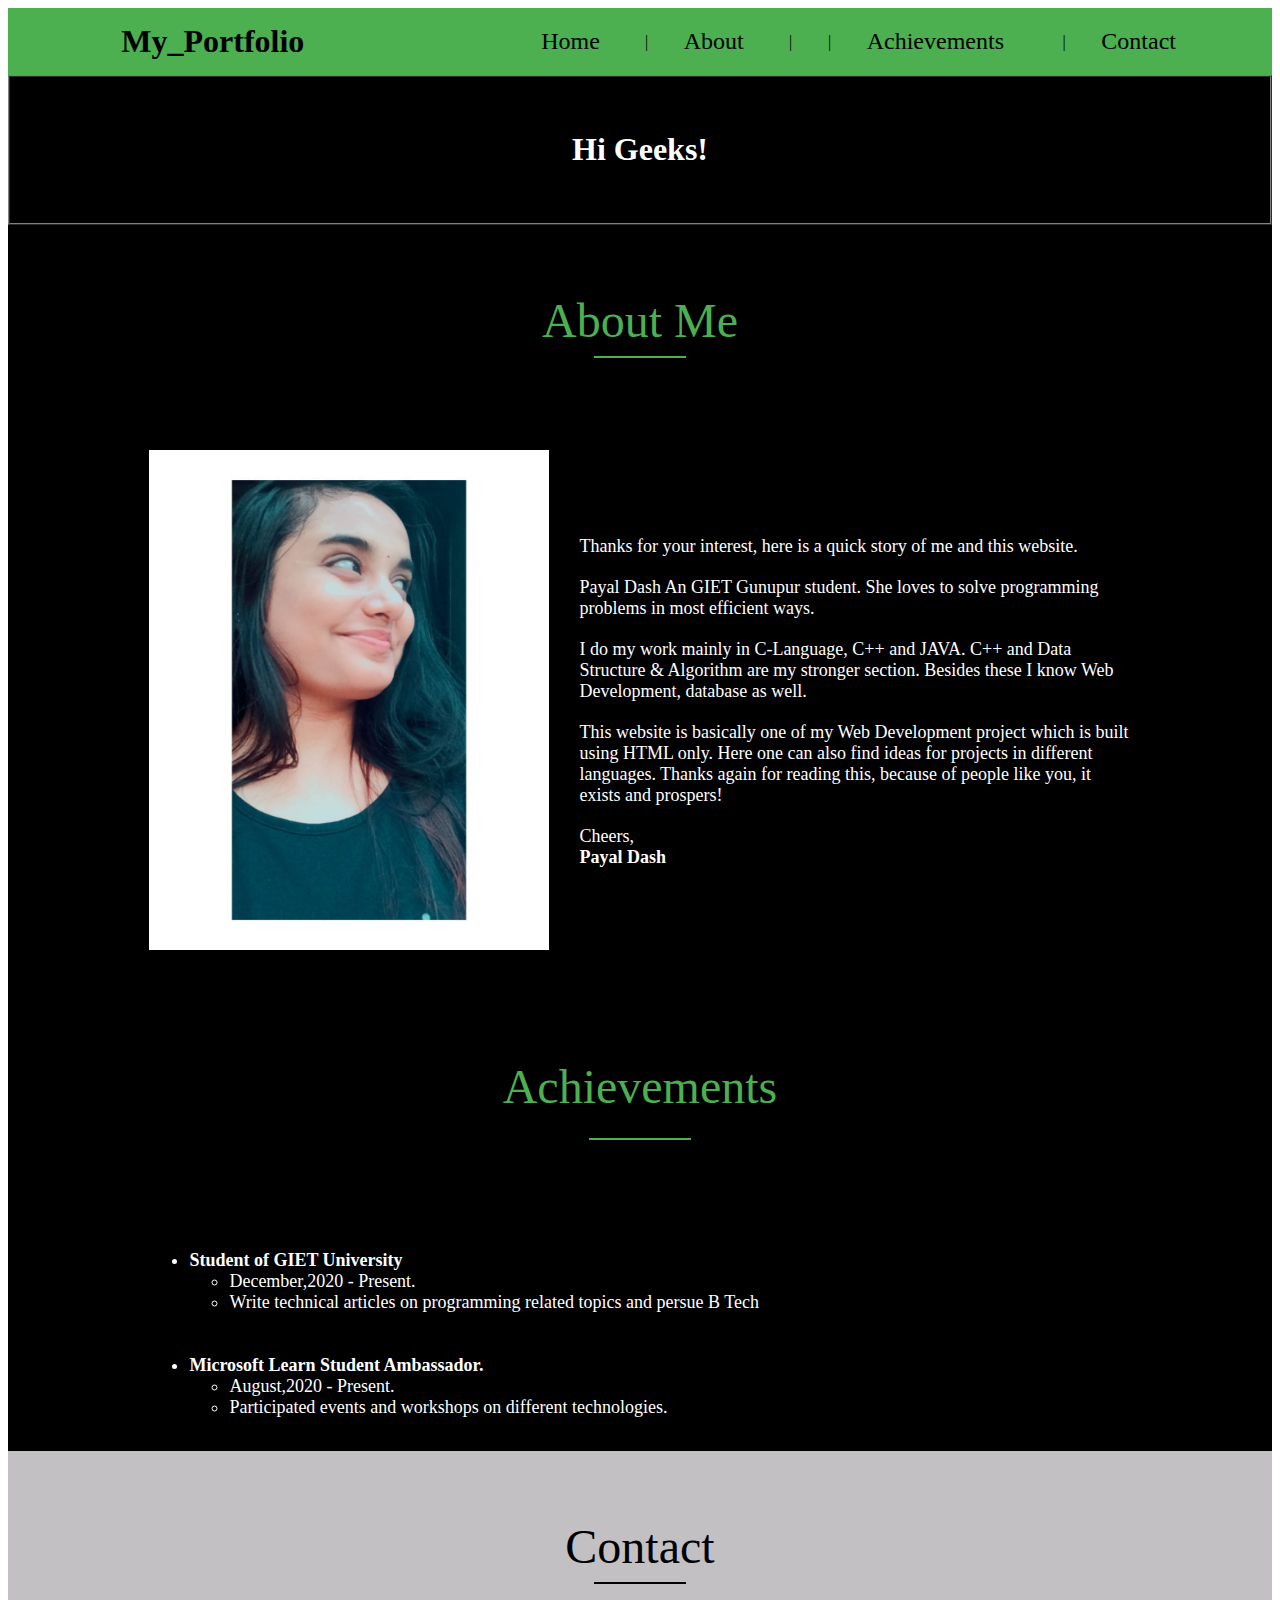
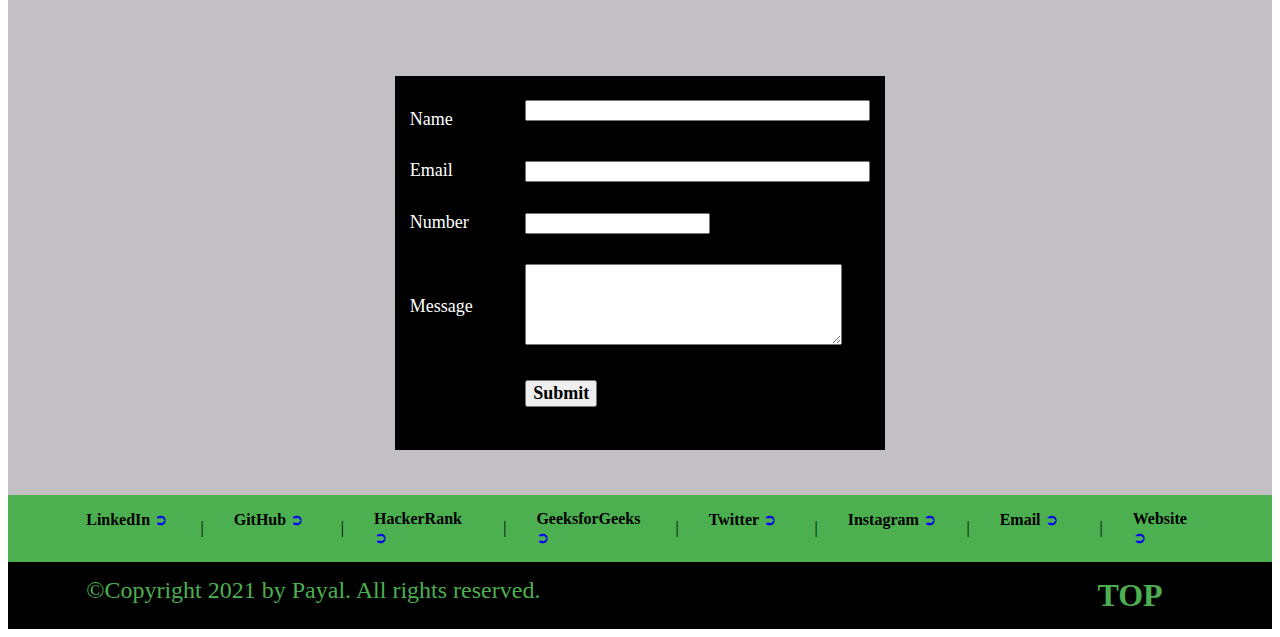
<file: info.html>
<!DOCTYPE html>
<html lang="en">
  <head>
    <meta charset="UTF-8" />
    <meta name="viewport" content="width=device-width, initial-scale=1.0" />
    <title>HTML Project</title>
  </head>

  <body>
    <!--Header(start)-->
    <table
      id="header"
      border="0"
      width="100%"
      cellpadding="0"
      cellspacing="0"
      bgcolor="#4CAF50"
    >
      <tr>
        <td>
          <table
            border="0"
            cellpadding="15"
            cellspacing="0"
            width="90%"
            align="center"
          >
            <tr>
              <td></td>

              <td>
                <font face="Comic sans MS" size="6">
                  <b>My_Portfolio</b>
                </font>
              </td>

              <td width="15%"></td>

              <td>
                <a href="#home" style="text-decoration: none">
                  <font face="Verdana" size="5" color="black"> Home </font>
                </a>
              </td>

              <td>|</td>

              <td>
                <a href="#about" style="text-decoration: none">
                  <font face="Verdana" size="5" color="black"> About </font>
                </a>
              </td>

              <td>|</td>

              <td>|</td>

              <td>
                <a href="#achievements" style="text-decoration: none">
                  <font face="Verdana" size="5" color="black">
                    Achievements
                  </font>
                </a>
              </td>

              <td>|</td>

              <td>
                <a href="#contact" style="text-decoration: none">
                  <font face="Verdana" size="5" color="black"> Contact </font>
                </a>
              </td>
            </tr>
          </table>
        </td>
      </tr>
    </table>
    <!--Header(end)-->

    <!--Home(start)-->
    <table
      id="home"
      border="1"
      width="100%"
      cellpadding="20"
      cellspacing="0"
      bgcolor="black"
    >
      <tr>
        <td>
          <table
            border="0"
            cellpadding="15"
            cellspacing="0"
            width="90%"
            align="center"
          >
            <tr>
              <td align="center" valign="middle">
                <h3>
                  <font face="Times New Roman" size="6" color="#ffffff">
                    Hi Geeks!
                  </font>
                </h3>

                <h2>
                  <font face="Verdana" size="6" color="#4CAF50">
                    <!-- Freelance Programmer -->
                  </font>
                </h2>
              </td>
            </tr>
          </table>
        </td>
      </tr>
    </table>
    <!--Home(end)-->

    <!--About(start)-->
    <table
      id="about"
      border="0"
      width="100%"
      cellpadding="0"
      cellspacing="0"
      bgcolor="black"
    >
      <tr>
        <td>
          <table
            border="0"
            cellpadding="15"
            cellspacing="0"
            width="80%"
            align="center"
          >
            <tr>
              <td height="180" align="center" valign="middle" colspan="2">
                <font face="Verdana" size="7" color="#4CAF50"> About Me </font>
                <hr color="#4CAF50" width="90" />
              </td>
            </tr>

            <tr>
              <td width="40%">
                <img src="WhatsApp Image 2021-11-20 at 22.44.22.jpeg" height="500" width="400" />
              </td>

              <td width="60%">
                <font face="Verdana" size="4" color="white">
                  Thanks for your interest, here is a quick story of me and this
                  website.
                  <hr color="black" />
                  Payal Dash An GIET Gunupur student. She loves to solve programming problems in most
                  efficient ways.
                  <hr color="black" />

                  I do my work mainly in C-Language, C++ and JAVA. C++ and Data
                  Structure & Algorithm are my stronger section. Besides these I
                  know Web Development, database as well.
                  <hr color="black" />

                  This website is basically one of my Web Development project
                  which is built using HTML only. Here one can also find ideas
                  for projects in different languages. Thanks again for reading
                  this, because of people like you, it exists and prospers!
                  <hr color="black" />
                  Cheers,
                  <br />
                  <b>Payal Dash</b>
                </font>
              </td>
            </tr>
          </table>
          <hr color="black" />
          <hr color="black" />
          <hr color="black" />
        </td>
      </tr>
    </table>
    <!--About(end)-->

    <!--Projects(start)-->

    <!--Achievement(start)-->
    <table
      id="achievements"
      border="0"
      width="100%"
      cellpadding="0"
      cellspacing="0"
      bgcolor="black"
    >
      <tr>
        <td>
          <table
            border="0"
            cellpadding="15"
            cellspacing="0"
            width="80%"
            align="center"
          >
            <tr>
              <td height="180" align="center" valign="middle">
                <font face="Verdana" size="7" color="#4CAF50">
                  Achievements
                  <hr color="#4CAF50" width="100" />
                </font>
              </td>
            </tr>

            <tr>
              <td>
                <font face="Verdana" size="4" color="white">
                  <ul>
                    <li>
                      <b>Student of GIET University</b>
                      <ul>
                        <li>December,2020 - Present.</li>
                        <li>
                          Write technical articles on programming related topics
                          and persue B Tech
                        </li>
                      </ul>
                    </li>

                    <li>
                      <hr color="black" />
                      <hr color="black" />
                      <hr color="black" />
                      <b>Microsoft Learn Student Ambassador.</b>
                      <ul>
                        <li>August,2020 - Present.</li>
                        <li>
                          Participated events and workshops on different
                          technologies.
                        </li>
                      </ul>
                    </li>
                  </ul>
                </font>
              </td>
            </tr>
          </table>
        </td>
      </tr>
    </table>
    <!--Achievement(end)-->

    <!--Contact(start)-->
    <table
      id="contact"
      border="0"
      width="100%"
      cellpadding="0"
      cellspacing="0"
      bgcolor="#c2c0c3"
    >
      <tr>
        <td>
          <table
            border="0"
            cellpadding="15"
            cellspacing="0"
            width="80%"
            align="center"
          >
            <tr>
              <td height="180" align="center" valign="middle" colspan="2">
                <font face="Verdana" size="7" color="black"> Contact </font>
                <hr color="black" width="90" />
              </td>
            </tr>

            <tr>
              <td align="center" valign="top">
                <table
                  border="0"
                  width="50%"
                  cellpadding="15"
                  cellspacing="0"
                  align="center"
                  bgcolor="black"
                >
                  <tr>
                    <td width="30%">
                      <hr color="black" />
                      <font face="Verdana" size="4" color="#ffffff">
                        Name
                      </font>
                    </td>
                    <td width="70%">
                      <font face="Verdana" size="4" color="#ffffff">
                        <input type="text" size="40" />
                      </font>
                    </td>
                  </tr>
                  <tr>
                    <td width="30%">
                      <font face="Verdana" size="4" color="#ffffff">
                        Email
                      </font>
                    </td>
                    <td width="70%">
                      <font face="Verdana" size="4" color="#ffffff">
                        <input type="email" size="40" />
                      </font>
                    </td>
                  </tr>
                  <tr>
                    <td width="30%">
                      <font face="Verdana" size="4" color="#ffffff">
                        Number
                      </font>
                    </td>
                    <td width="70%">
                      <font face="Verdana" size="4" color="#ffffff">
                        <input type="number" size="12" />
                      </font>
                    </td>
                  </tr>
                  <tr>
                    <td width="30%">
                      <font face="Verdana" size="4" color="#ffffff">
                        Message
                      </font>
                    </td>
                    <td width="70%">
                      <font face="Verdana" size="4" color="#ffffff">
                        <textarea rows="5" cols="37"> </textarea>
                      </font>
                    </td>
                  </tr>
                  <tr>
                    <td width="30%"></td>
                    <td width="70%">
                      <button type="Submit">
                        <font face="Verdana" size="4" color="black">
                          <b>Submit</b>
                        </font>
                      </button>
                      <hr color="black" />
                      <hr color="black" />
                    </td>
                  </tr>
                </table>
              </td>
            </tr>
            <tr>
              <td colspan="2"></td>
            </tr>
          </table>
        </td>
      </tr>
    </table>
    <!--Contact(end)-->

    <!--Footer1(start)-->
    <table
      id="footer"
      border="0"
      width="100%"
      cellpadding="0"
      cellspacing="0"
      bgcolor="#4CAF50"
    >
      <tr>
        <td>
          <table
            border="0"
            cellpadding="15"
            cellspacing="0"
            width="90%"
            align="center"
          >
            <tr>
              <td width="13%" valign="top">
                <b>LinkedIn</b>
                <a href="#" style="text-decoration: none"> ➲ </a>
              </td>

              <td>|</td>

              <td width="13%" valign="top">
                <b>GitHub</b>
                <a href="#" style="text-decoration: none"> ➲ </a>
              </td>

              <td>|</td>

              <td width="13%" valign="top">
                <b>HackerRank</b>
                <a href="#" style="text-decoration: none"> ➲ </a>
              </td>

              <td>|</td>

              <td width="13%" valign="top">
                <b>GeeksforGeeks</b>
                <a href="#" style="text-decoration: none"> ➲ </a>
              </td>

              <td>|</td>

              <td width="13%" valign="top">
                <b>Twitter</b>
                <a href="#" style="text-decoration: none"> ➲ </a>
              </td>

              <td>|</td>

              <td width="13%" valign="top">
                <b>Instagram</b>
                <a href="#" style="text-decoration: none"> ➲ </a>
              </td>

              <td>|</td>

              <td width="13%" valign="top">
                <b>Email</b>
                <a href="#" style="text-decoration: none"> ➲ </a>
              </td>

              <td>|</td>

              <td width="13%" valign="top">
                <b>Website</b>
                <a href="#" style="text-decoration: none"> ➲ </a>
              </td>
            </tr>
          </table>
        </td>
      </tr>
    </table>
    <!--Footer1(end)-->

    <!--Footer2(start)-->
    <table
      id="footer"
      border="0"
      width="100%"
      cellpadding="0"
      cellspacing="0"
      bgcolor="black"
    >
      <tr>
        <td>
          <table
            border="0"
            cellpadding="15"
            cellspacing="0"
            width="90%"
            align="center"
          >
            <tr>
              <td width="80%" valign="top">
                <font face="Verdana" color="#4CAF50" size="5">
                  ©Copyright 2021 by Payal. All rights reserved.
                </font>
              </td>

              <td width="10%">
                <font face="arial" color="black" size="5">
                  <a href="#header" style="text-decoration: none">
                    <font face="Verdana" color="#4CAF50" size="6">
                      <b>TOP</b>
                    </font>
                  </a>
                </font>
              </td>
            </tr>
          </table>
        </td>
      </tr>
    </table>
    <!--Footer2(end)-->
  </body>
</html>
</file>
